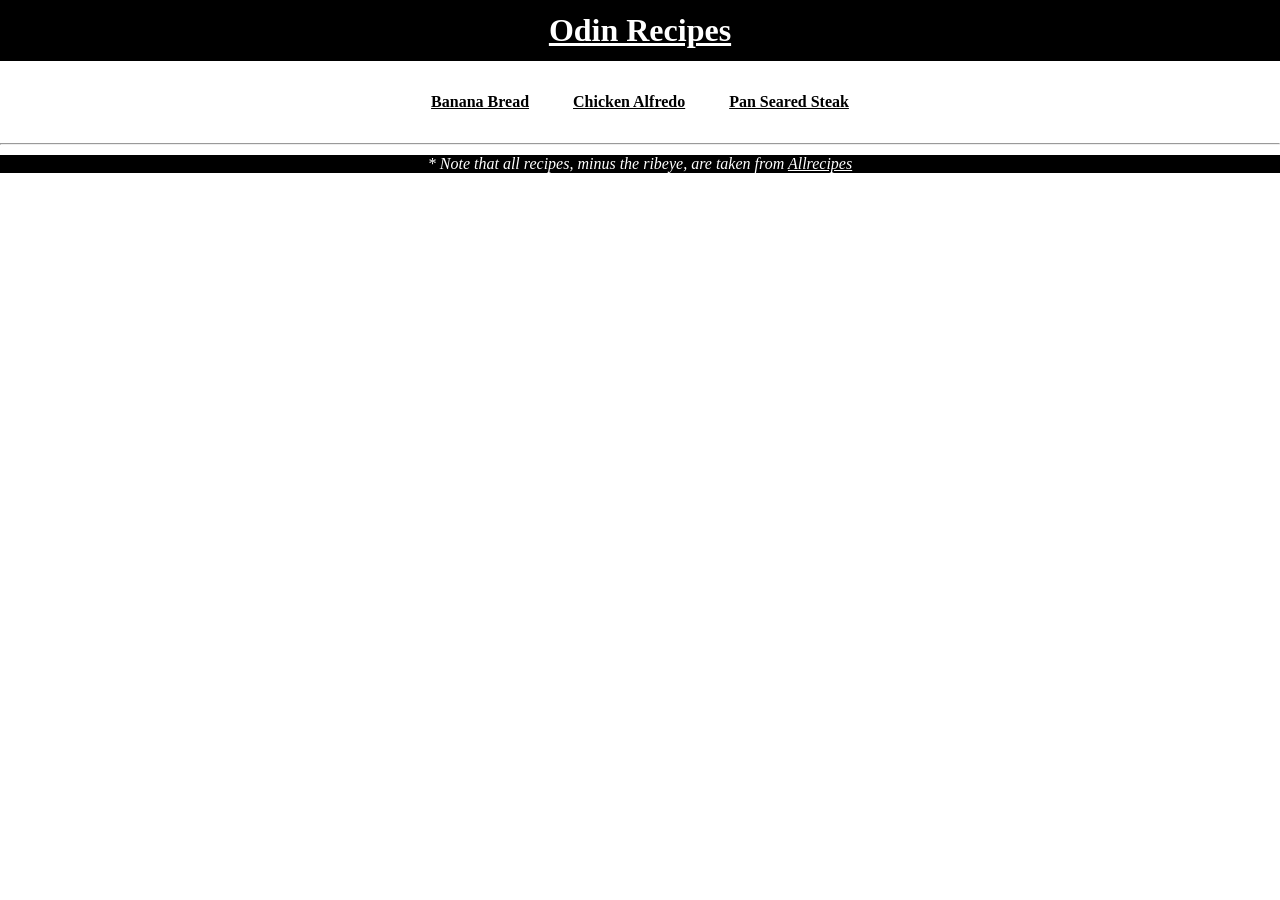
<file: index.html>
<!DOCTYPE html>
<html lang="en">
<head>
    <meta charset="UTF-8">
    <meta name="viewport" content="width=device-width, initial-scale=1.0">
    <link rel="stylesheet" href="styles.css">
    <title>Odin Recipes</title>
</head>
<body>
    <h1 id="title">Odin Recipes</h1>
    <ul id="navigation">
        <li><a href="recipes/banana-bread.html">Banana Bread</a></li>
        <li><a href="recipes/chicken-alfredo.html">Chicken Alfredo</a></li>
        <li><a href="recipes/pan-seared-ribeye.html">Pan Seared Steak</a></li>
    </ul>
    <hr>
    <div id="footer">
        <p>
            <em>* Note that all recipes, minus the ribeye, are taken from 
            <a href="https://www.allrecipes.com" target="_blank" rel="noopener noreferrer">Allrecipes</a></em>
        </p>
    </div>
</body>
</html>
</file>
<file: styles.css>
* {
    box-sizing: border-box;
    margin: 0;
    padding: 0;
}

#title {
    text-align: center;
    text-decoration: underline;
    padding: 12px;
    background-color: black;
    color: white;
}

p {
    margin: 10px;
}

ul {
    list-style-type: none;
    margin: 10px 0;
}

ol {
    margin: 10px 0;
}

ul li, ol li {
    margin: 10px;
}

#navigation {
    display: flex;
    justify-content: center;
}

#navigation li {
    display: block;
    padding: 12px;
}

#navigation li a {
    color: black;
    font-weight: bold;
}

#navigation li a:hover {
    color: gray;
}

img {
    display: inline-block;
    margin-bottom: 10px;
    margin-left: 300px;
    width: 400px;
    height: 400px;
}

#content {
    display: inline-block;
    margin: 30px;
    padding-left: 100px
}

#footer {
    background-color: black;
    color: white;
    text-align: center;
}

#footer a {
    color: white;
}
</file>
